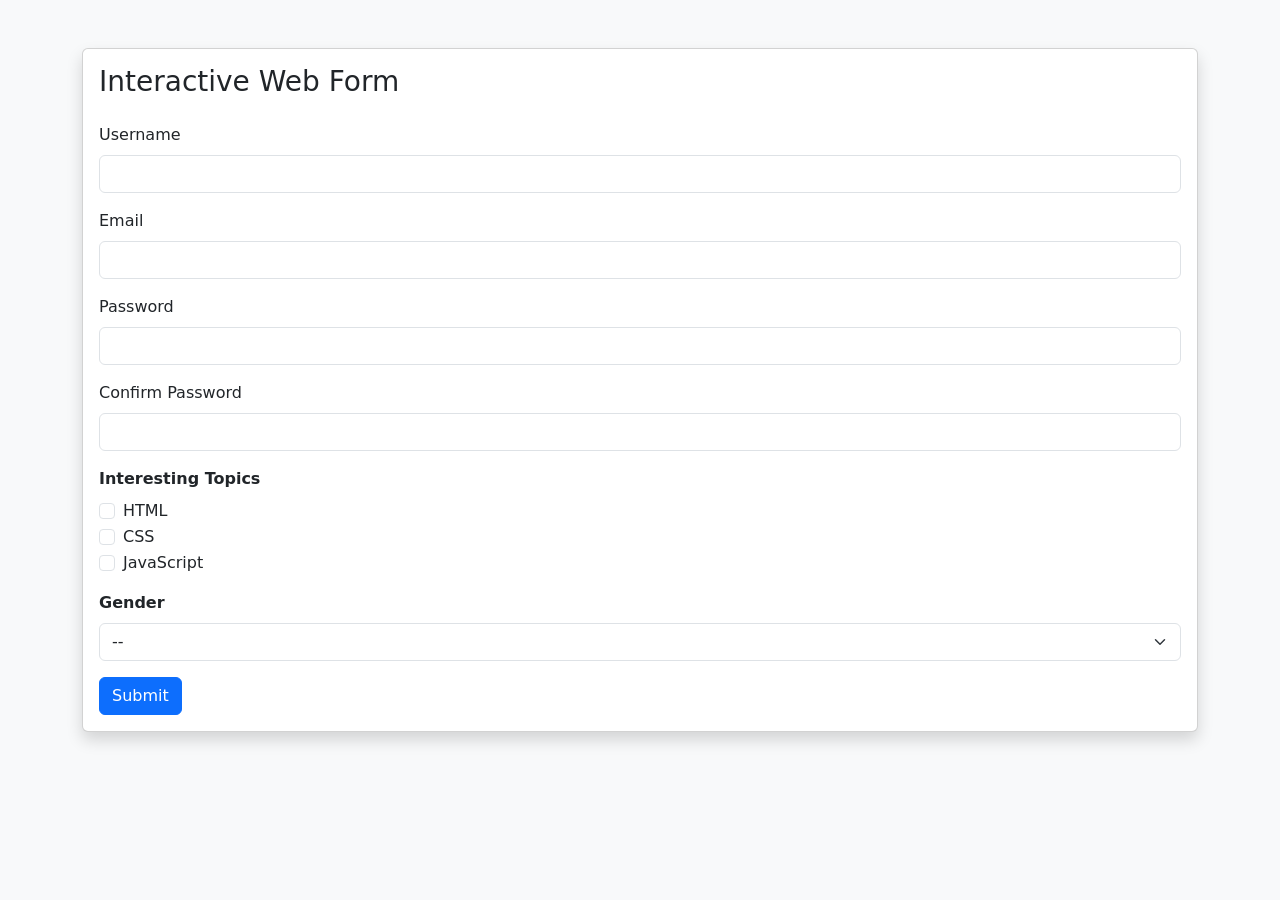
<file: index.html>
<!doctype html>
<html lang="en" xmlns:mso="urn:schemas-microsoft-com:office:office" xmlns:msdt="uuid:C2F41010-65B3-11d1-A29F-00AA00C14882">
  <head>
    <meta charset="UTF-8" />
    <title>Interactive Web Form Assignment</title>
    <link
      href="https://cdn.jsdelivr.net/npm/bootstrap@5.3.8/dist/css/bootstrap.min.css"
      rel="stylesheet"
      integrity="sha384-sRIl4kxILFvY47J16cr9ZwB07vP4J8+LH7qKQnuqkuIAvNWLzeN8tE5YBujZqJLB"
      crossorigin="anonymous"
    />
    <script
      src="https://cdn.jsdelivr.net/npm/bootstrap@5.3.8/dist/js/bootstrap.bundle.min.js"
      integrity="sha384-FKyoEForCGlyvwx9Hj09JcYn3nv7wiPVlz7YYwJrWVcXK/BmnVDxM+D2scQbITxI"
      crossorigin="anonymous"
    ></script>
    <style>
      .error-text {
        color: red;
        font-size: 0.9rem;
        margin-top: 3px;
      }
      .is-invalid-custom {
        border-color: red !important;
      }
    </style>
  </head>
  <body class="bg-light">
    <div class="container mt-5">
      <div class="card shadow">
        <div class="card-body">
          <h3 class="mb-4">Interactive Web Form</h3>
          
          <!-- Username -->
          <div class="mb-3">
            <label class="form-label">Username</label>
            <input type="text" id="username" class="form-control" />
            <small id="usernameError" class="error-text"></small>
          </div>

          <!-- Email -->
          <div class="mb-3">
            <label class="form-label">Email</label>
            <input type="email" id="email" class="form-control" />
            <small id="emailError" class="error-text"></small>
          </div>

          <!-- Password -->
          <div class="mb-3">
            <label class="form-label">Password</label>
            <input type="password" id="password" class="form-control" />
            <small id="passwordError" class="error-text"></small>
          </div>

          <!-- Confirm Password -->
          <div class="mb-3">
            <label class="form-label">Confirm Password</label>
            <input type="password" id="confirmPassword" class="form-control" />
            <small id="confirmPasswordError" class="error-text"></small>
          </div>

          <!-- Interesting Topics -->
          <div class="mb-3">
            <label class="form-label fw-bold">Interesting Topics</label>
            <div class="form-check">
              <input
                class="form-check-input topic"
                type="checkbox"
                id="topic1"
                value="HTML"
              />
              <label class="form-check-label" for="topic1">HTML</label>
            </div>
            <div class="form-check">
              <input
                class="form-check-input topic"
                type="checkbox"
                id="topic2"
                value="CSS"
              />
              <label class="form-check-label" for="topic2">CSS</label>
            </div>
            <div class="form-check">
              <input
                class="form-check-input topic"
                type="checkbox"
                id="topic3"
                value="JavaScript"
              />
              <label class="form-check-label" for="topic3">JavaScript</label>
            </div>
            <small id="topicsError" class="error-text"></small>
          </div>

          <!-- Gender -->
          <div class="mb-3">
            <label class="form-label fw-bold">Gender</label>
            <select id="gender" class="form-select">
              <option value="--">--</option>
              <option value="male">Male</option>
              <option value="female">Female</option>
              <option value="other">Other</option>
            </select>
            <small id="genderError" class="error-text"></small>
          </div>

          <!-- Submit Button -->
          <button id="submitBtn" class="btn btn-primary">Submit</button>
        </div>
      </div>
    </div>

    <script src="https://code.jquery.com/jquery-3.7.1.min.js"></script>
    <script>
      $(document).ready(function () {
        // Helper: validate a required text/password field
        function validateRequired(fieldId, errorId, message) {
          const $field = $("#" + fieldId);
          const value = $field.val().trim();
          if (value === "") {
            $field.addClass("is-invalid-custom");
            $("#" + errorId).text(message);
            return false;
          } else {
            $field.removeClass("is-invalid-custom");
            $("#" + errorId).text("");
            return true;
          }
        }

        $("#submitBtn").on("click", function () {
          let isValid = true;

          // Rule 1: required fields must not be empty
          if (!validateRequired("username", "usernameError", "this filed must not be empty")) {
            isValid = false;
          }
          if (!validateRequired("email", "emailError", "this filed must not be empty")) {
            isValid = false;
          }
          if (!validateRequired("password", "passwordError", "this filed must not be empty")) {
            isValid = false;
          }
          if (!validateRequired("confirmPassword", "confirmPasswordError", "this filed must not be empty")) {
            isValid = false;
          }

          // Rule 2: at least one topic checkbox must be checked
          if ($(".topic:checked").length === 0) {
            $("#topicsError").text("At least one topic must be selected");
            isValid = false;
          } else {
            $("#topicsError").text("");
          }

          // Rule 3: gender must not be left on the default "--"
          if ($("#gender").val() === "--") {
            $("#genderError").text("please choose your gender");
            isValid = false;
          } else {
            $("#genderError").text("");
          }

          // Rule 4: confirmed password must match password
          // (only check the match once both fields actually have a value)
          const pwd = $("#password").val();
          const confirmPwd = $("#confirmPassword").val();
          if (pwd !== "" && confirmPwd !== "" && pwd !== confirmPwd) {
            $("#confirmPassword").addClass("is-invalid-custom");
            $("#confirmPasswordError").text("confirmed password mismatched the password");
            isValid = false;
          } else if (pwd === confirmPwd && pwd !== "") {
            $("#confirmPassword").removeClass("is-invalid-custom");
            $("#confirmPasswordError").text("");
          }

          if (isValid) {
            alert("Form submitted successfully!");
            // form-processing logic would go here
          }
        });
      });
    </script>
  </body>
</html>
</file>
